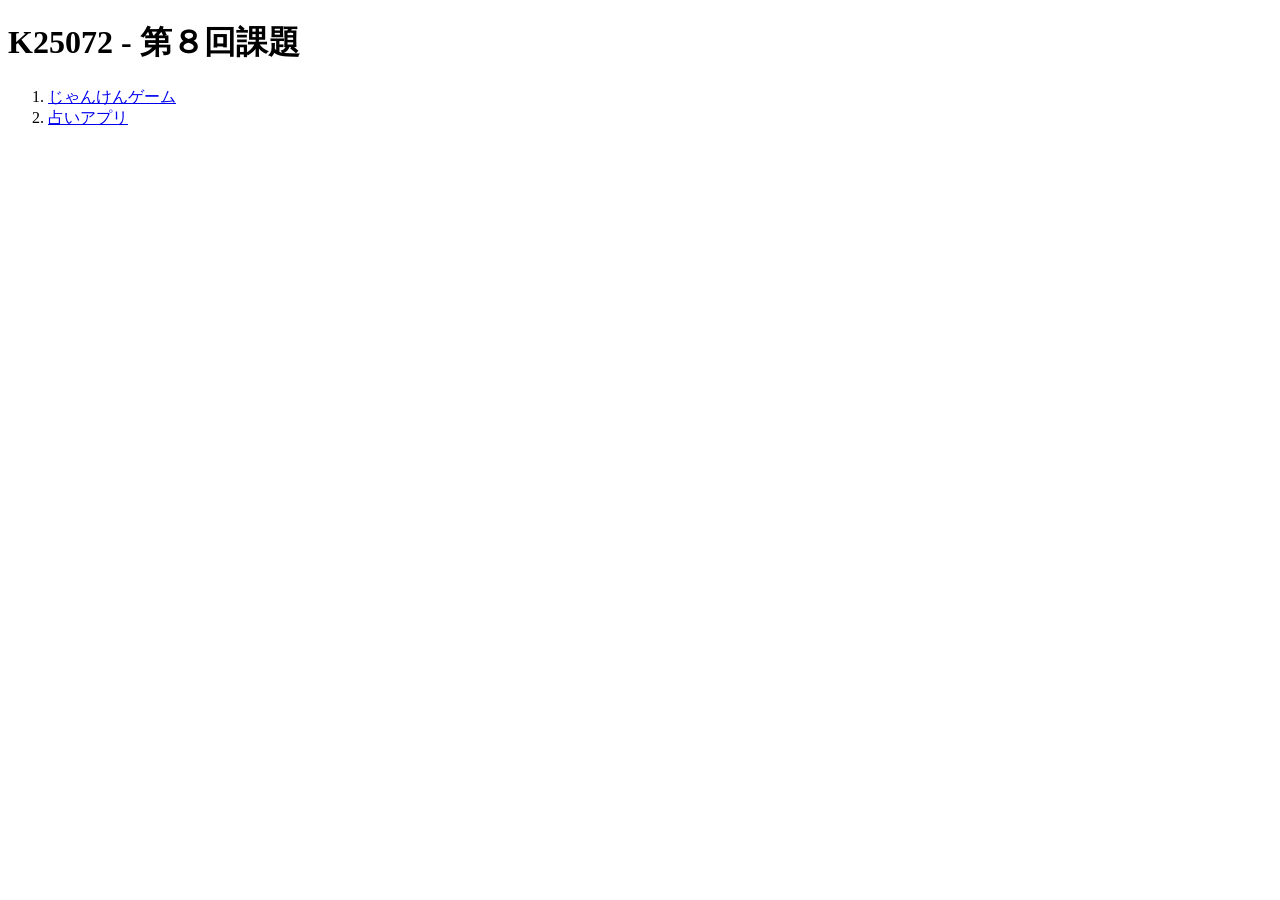
<file: templates/index.html>
<!DOCTYPE html>
<html lang="ja">

<head>
    <meta charset="UTF-8">
    <meta name="viewport" content="width=device-width, initial-scale=1.0">
    <title>第８回課題</title>
</head>

<body>
    <h1>K25072 - 第８回課題</h1>
    <ol>
        <li><a href="/janken">じゃんけんゲーム</a></li>
        <li><a href="/uranai">占いアプリ</a></li>
    </ol>
</body>

</html>
</file>
